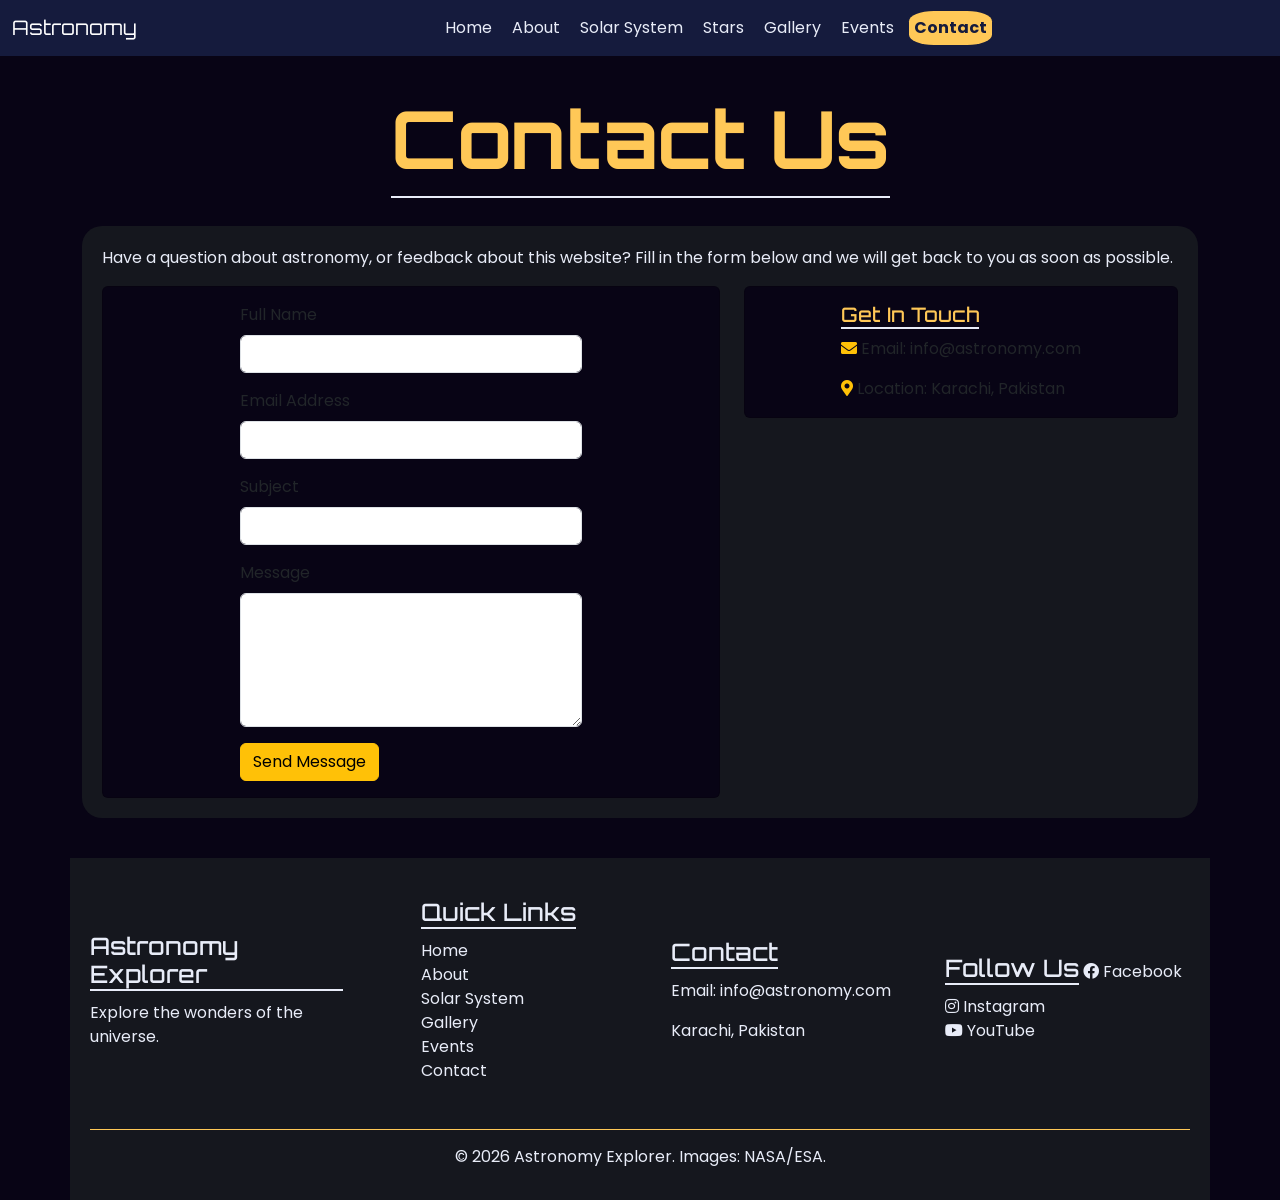
<file: contact.html>
<!doctype html>
<html lang="en">
  <head>
    <meta charset="UTF-8" />
    <meta name="viewport" content="width=device-width, initial-scale=1.0" />
    <meta
      name="description"
      content="Contact Astronomy Explorer with your questions or feedback."
    />
    <title>Contact Us | Astronomy Explorer</title>

    <link
      rel="stylesheet"
      href="https://cdnjs.cloudflare.com/ajax/libs/twitter-bootstrap/5.1.0/css/bootstrap.min.css"
    />
    <link
      rel="stylesheet"
      href="https://cdnjs.cloudflare.com/ajax/libs/font-awesome/5.15.4/css/all.min.css"
    />

    <link rel="preconnect" href="https://fonts.googleapis.com" />
    <link rel="preconnect" href="https://fonts.gstatic.com" crossorigin />
    <link
      href="https://fonts.googleapis.com/css2?family=Orbitron:wght@500;700&family=Poppins:wght@400;500&display=swap"
      rel="stylesheet"
    />
        <link rel="stylesheet" href="https://unpkg.com/aos@next/dist/aos.css" />

    <link rel="stylesheet" href="styel.css" />
  </head>

  <body>
    <header>
      <nav class="navbar navbar-expand-lg navbar-dark fixed-top">
        <div class="container-fluid">
          <a class="navbar-brand" href="index.html">Astronomy</a>
          <button
            class="navbar-toggler"
            type="button"
            data-bs-toggle="collapse"
            data-bs-target="#navbarNav"
            aria-controls="navbarNav"
            aria-expanded="false"
            aria-label="Toggle navigation"
          >
            <span class="navbar-toggler-icon"></span>
          </button>
          <div class="collapse navbar-collapse" id="navbarNav">
            <div class="navbar-nav">
              <a class="nav-link" href="index.html">Home</a>
              <a class="nav-link" href="about.html">About</a>
              <a class="nav-link" href="solar-system.html">Solar System</a>
              <a class="nav-link" href="stars.html">Stars</a>
              <a class="nav-link" href="gallery.html">Gallery</a>
              <a class="nav-link" href="events.html">Events</a>
              <a class="nav-link active" href="contact.html">Contact</a>
            </div>
          </div>
        </div>
      </nav>
    </header>

    <main class="container">
      <div class="hero text-center">
        <h1>Contact Us</h1>
      </div>

      <section class="split">
        <div class="w-100">
          <p>
            Have a question about astronomy, or feedback about this website?
            Fill in the form below and we will get back to you as soon as
            possible.
          </p>

          <div class="row g-4">
            <div class="col-12 col-lg-7">
              <div class="card h-100 mini-card">
                <div class="card-body">
                  <form action="#">
                    <div class="mb-3">
                      <label for="name" class="form-label">Full Name</label>
                      <input
                        type="text"
                        class="form-control"
                        id="name"
                        name="name"
                        required
                      />
                    </div>
                    <div class="mb-3">
                      <label for="email" class="form-label">
                        Email Address
                      </label>
                      <input
                        type="email"
                        class="form-control"
                        id="email"
                        name="email"
                        required
                      />
                    </div>
                    <div class="mb-3">
                      <label for="subject" class="form-label">Subject</label>
                      <input
                        type="text"
                        class="form-control"
                        id="subject"
                        name="subject"
                        required
                      />
                    </div>
                    <div class="mb-3">
                      <label for="message" class="form-label">Message</label>
                      <textarea
                        class="form-control"
                        id="message"
                        name="message"
                        rows="5"
                        required
                      ></textarea>
                    </div>
                    <button  class="btn btn-warning">
                      Send Message
                    </button>
                  </form>
                </div>
              </div>
            </div>

            <div class="col-12 col-lg-5">
              <div class="card h-100 mini-card">
                <div class="card-body">
                  <h5 class="card-title">Get In Touch</h5>
                  <p class="card-text">
                    <i class="fas fa-envelope text-warning"></i>
                    Email: info@astronomy.com
                  </p>
                  <p class="card-text">
                    <i class="fas fa-map-marker-alt text-warning"></i>
                    Location: Karachi, Pakistan
                  </p>
                </div>
              </div>
            </div>
          </div>
        </div>
      </section>
    </main>

    <footer>
      <div class="footer-grid">
        <div>
          <h4>Astronomy Explorer</h4>
          <p>Explore the wonders of the universe.</p>
        </div>
        <div>
          <h4>Quick Links</h4>
          <ul>
            <li><a href="index.html">Home</a></li>
            <li><a href="about.html">About</a></li>
            <li><a href="solar-system.html">Solar System</a></li>
            <li><a href="gallery.html">Gallery</a></li>
            <li><a href="events.html">Events</a></li>
            <li><a href="contact.html">Contact</a></li>
          </ul>
        </div>
        <div>
          <h4>Contact</h4>
          <p>Email: info@astronomy.com</p>
          <p>Karachi, Pakistan</p>
        </div>
        <div>
          <h4>Follow Us</h4>
          <a href="#"><i class="fab fa-facebook"></i> Facebook</a><br />
          <a href="#"><i class="fab fa-instagram"></i> Instagram</a><br />
          <a href="#"><i class="fab fa-youtube"></i> YouTube</a>
        </div>
      </div>
      <div class="footer-bottom">
        <p>&copy; 2026 Astronomy Explorer. Images: NASA/ESA.</p>
      </div>
    </footer>
    <script>
      // Yeh code saare sections aur cards par ek saath animation laga dega
      document.querySelectorAll("section, .card").forEach(function (element) {
        element.setAttribute("data-aos", "fade-up");
      });

      // Iske baad AOS ko start karein
      AOS.init({
        duration: 30000, // Animation ki speed (1 second)
        once: true, // Scroll karne par sirf ek baar animate ho
      });
    </script>
      <script src="https://unpkg.com/aos@next/dist/aos.js"></script>
  <script>
    AOS.init();
  </script>
    <script src="https://cdnjs.cloudflare.com/ajax/libs/twitter-bootstrap/5.1.0/js/bootstrap.bundle.min.js"></script>
  </body>
</html>
</file>
<file: styel.css>
:root {
  --bg: #080415;
  --card: #15171e;
  --nav: #151b3d;
  --gold: #ffc857;
  --text: #e8ecf8;
}
* {
  box-sizing: border-box !important;
  margin: auto;
  padding: 0;
}
body {
  display: flex;
  flex-direction: column;
  min-height: 100vh;
  padding-top: 90px;
  background-color: var(--bg);
  color: var(--text);
  font-family: "Poppins", sans-serif;
}

main {
  flex: 1;
}

/* ===== Headings ===== */
h1,
h2,
h3,
h4,
h5 {
  font-family: "Orbitron", sans-serif;
  display: inline-block;
  border-bottom: 2px solid #e8ecf8 !important;
}
h1 {
  color: var(--gold);
  font-size: x-large;
}

/* ===== Navbar ===== */
.navbar {
  background-color: var(--nav);
}
.navbar-brand {
  font-family: "Orbitron", sans-serif;
}
.navbar-dark .navbar-nav .nav-link {
  color: var(--text);
  margin-left: 10px;
  padding: 5px;
  transition: 0.3s;
  transition-timing-function: ease-out;
}
.navbar-dark .navbar-nav .nav-link:hover,
.navbar-dark .navbar-nav .nav-link.active {
  background-color: var(--gold);
  color: var(--nav);
  border-radius: 30%;
  font-weight: bold;
}

/* ===== Section 1: Hero heading ===== */
.hero h1 {
  text-align: center;
  display: inline-block;
  font-size: clamp(2rem, 7vw, 80px);
  font-weight: bold;
  padding-bottom: 10px;
  border-bottom: 2px solid var(--text);
}
.hero :hover {
  text-shadow: 0 0 15px rgba(255, 255, 255, 0.5);
  transition: 0.3m;
}
.split {
  display: flex;
  align-items: center;
  flex-wrap: wrap;
  gap: 30px;
  margin-top: 20px;
  padding: 20px;
  background-color: var(--card);
  border-radius: 20px;
}
.split-text {
  flex: 1 1 300px;
}
.split-img {
  flex: 0 1 450px;
}
.split-img img {
  width: 100%;
  height: auto;
  border-radius: 50px;
}
.split-img img:hover {
  transform: translateY(-8px);
  box-shadow: rgba(255, 200, 87, 0.25) 0px 10px 20px;
}
.card {
  position: relative;
  z-index: 1;
  margin-top: 50px;
  min-height: 600px;
  transition:
    transform 0.3s ease,
    box-shadow 0.3s ease;
}

.card:hover {
  transform: translateY(-8px);
  box-shadow: rgba(255, 200, 87, 0.25) 0px 10px 20px;
}
.card-title {
  color: var(--gold);
}
.card-body {
  background-color: var(--bg);
}

/* about */
.mini-card {
  min-height: 0;
  margin-top: 0;
  background-color: var(--bg);
}
.card-img-top {
  height: 400px;
  object-fit: cover;
}
.filters {
  display: flex;
  flex-wrap: wrap;
  gap: 10px;
  margin: 20px 0;
}
.filter-btn {
  padding: 6px 18px;
  background: transparent;
  color: var(--text);
  border: 1px solid var(--gold);
  border-radius: 20px;
  transition: 0.3s;
}
.filter-btn:hover,
.filter-btn.active {
  background: var(--gold);
  color: var(--nav);
}
.gallery-item .card-img-top {
  cursor: pointer;
}
#lightbox {
  display: none;
  position: fixed;
  inset: 0;
  z-index: 2000;
  align-items: center;
  justify-content: center;
  background: rgba(8, 4, 21, 0.92);
  cursor: pointer;
}
#lightbox.open {
  display: flex;
}
#lightbox img {
  max-width: 90%;
  max-height: 90vh;
  border-radius: 12px;
}
/* ===== Footer ===== */
footer {
  margin-top: 40px;
  padding: 40px 20px 0;
  background: var(--card);
}
.footer-grid {
  display: grid;
  grid-template-columns: repeat(auto-fit, minmax(200px, 1fr));
  gap: 30px;
  max-width: 1100px;
  margin: auto;
}
.footer-grid h4 {
  margin-bottom: 10px;
}
.footer-grid ul {
  list-style: none;
  padding: 0;
}
.footer-grid a {
  color: var(--text);
  text-decoration: none;
}
.footer-grid a:hover {
  color: var(--gold);
}
.footer-bottom {
  margin-top: 30px;
  padding: 15px 0;
  text-align: center;
  border-top: 1px solid var(--gold);
}
</file>
